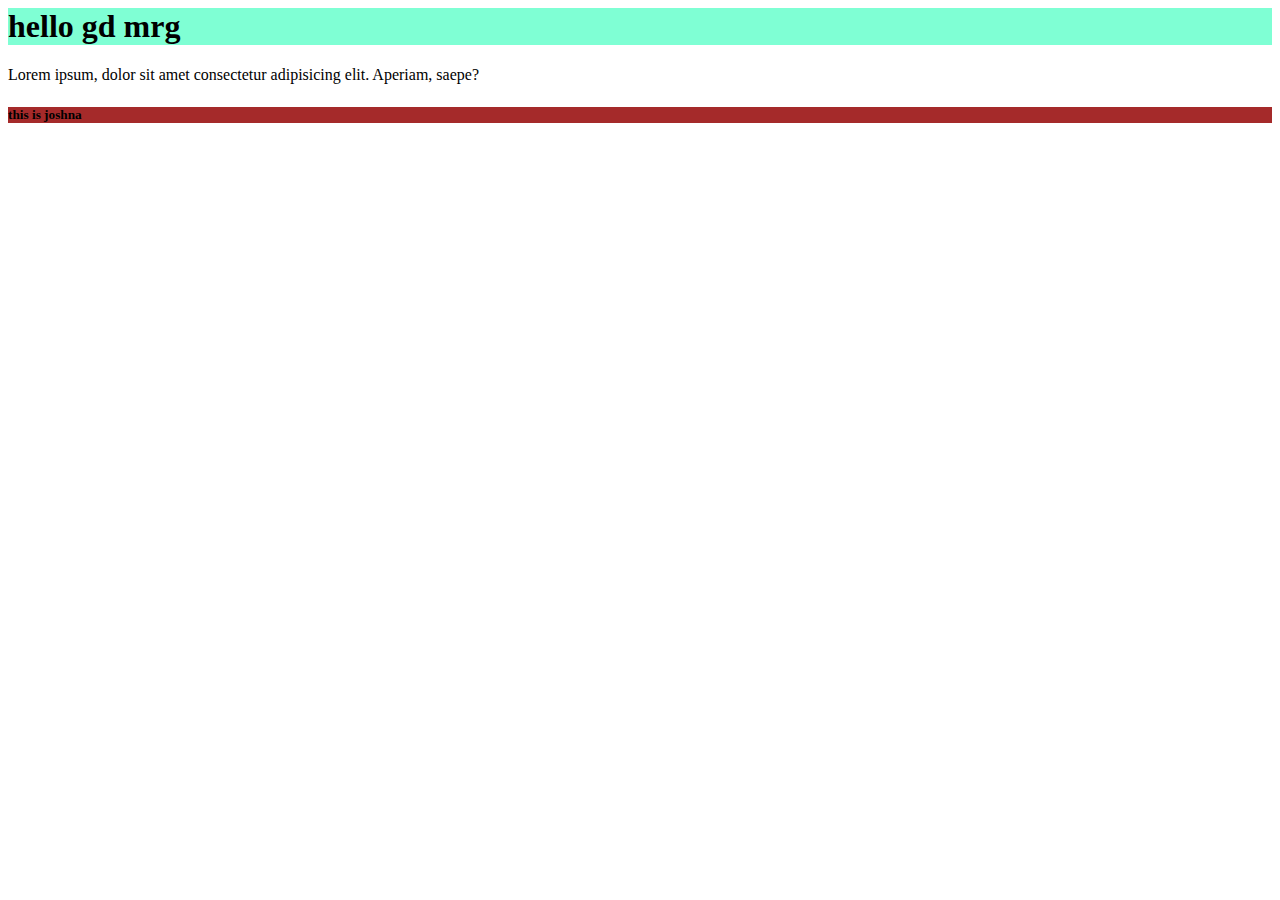
<file: Css 2/index.html>
<html>
    <head>
        <link rel="stylesheet" href="./one.css">
        <link rel="stylesheet" href="./two.css">

    </head>
    <body>
        <h1>hello gd mrg</h1>
            <p1>Lorem ipsum, dolor sit amet consectetur adipisicing elit. Aperiam, saepe?</p1>
            
            <h5>this is joshna</h5>
        
    </body>
</html>
</file>
<file: Css 2/one.css>
h1{
    background-color: aquamarine;
}



h2{
    background-color: blueviolet;
}
h3{
    background-color: gray;
}
</file>
<file: Css 2/two.css>
a{
    background-color: blueviolet;
}
p,h5{
    background-color: brown;
}
</file>
